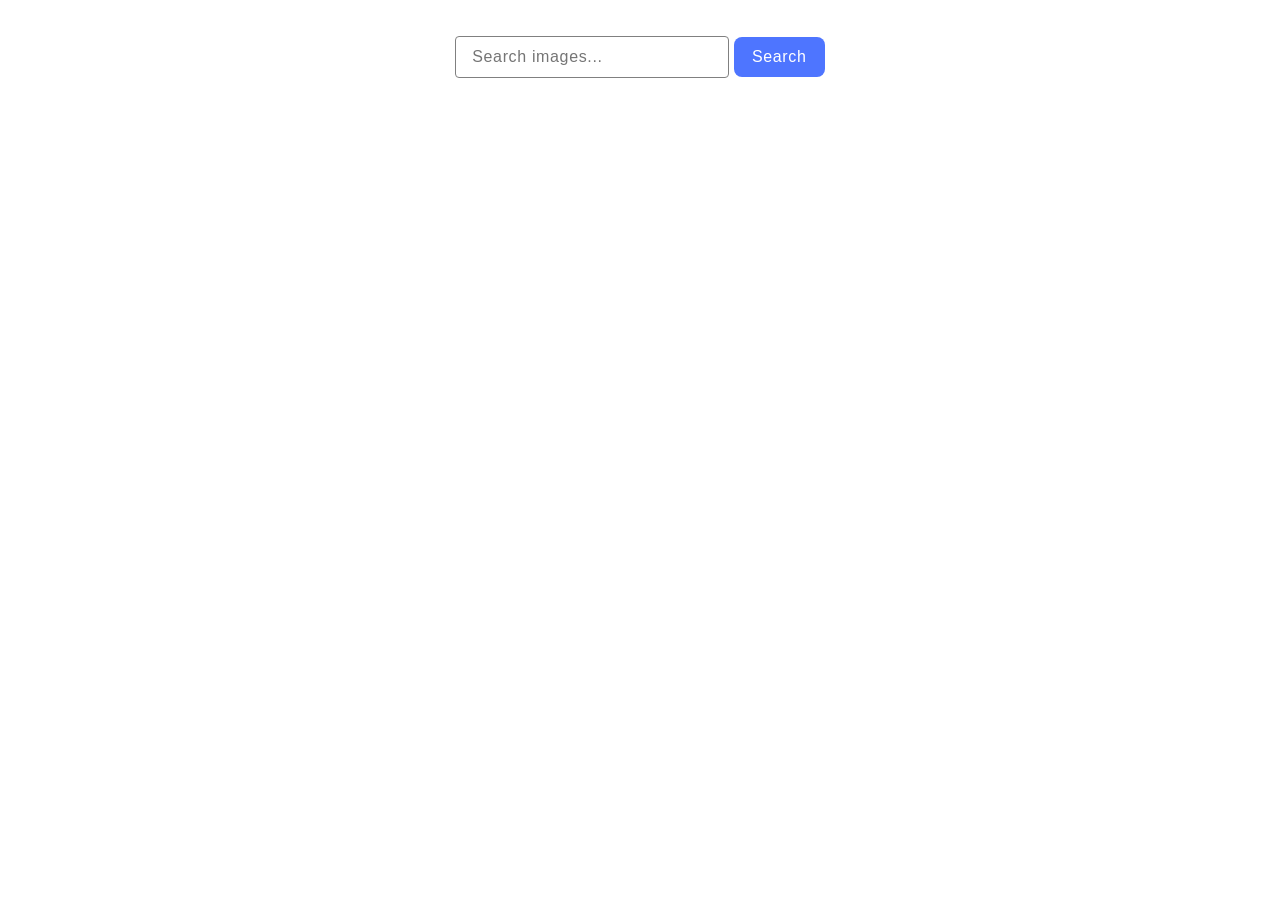
<file: src/index.html>
<!DOCTYPE html>
<html lang="en">
  <head>
    <meta charset="UTF-8" />
    <link rel="icon" type="image/svg+xml" href="./img/balloon.svg" />
    <meta name="viewport" content="width=device-width, initial-scale=1.0" />
    <title>goit-js-hw-12</title>
    <link rel="stylesheet" href="./css/styles.css" />
  </head>
  <body>
    <form class="form">
      <label>
        <input
          class="inp"
          type="text"
          name="search-text"
          placeholder="Search images..."
          required
        />
      </label>
      <button class="btn" type="submit">Search</button>
    </form>

    <ul class="gallery"></ul>
    <span class="loader"></span>
    <button type="button" class="load-btn">Load more</button>

    <script type="module" src="./main.js"></script>
  </body>
</html>
</file>
<file: src/css/styles.css>
/**
  |============================
  | include css partials with
  | default @import url()
  |============================
*/
/* Common styles */
@import url('./reset.css');
@import url('./base.css');
@import url('./container.css');
</file>
